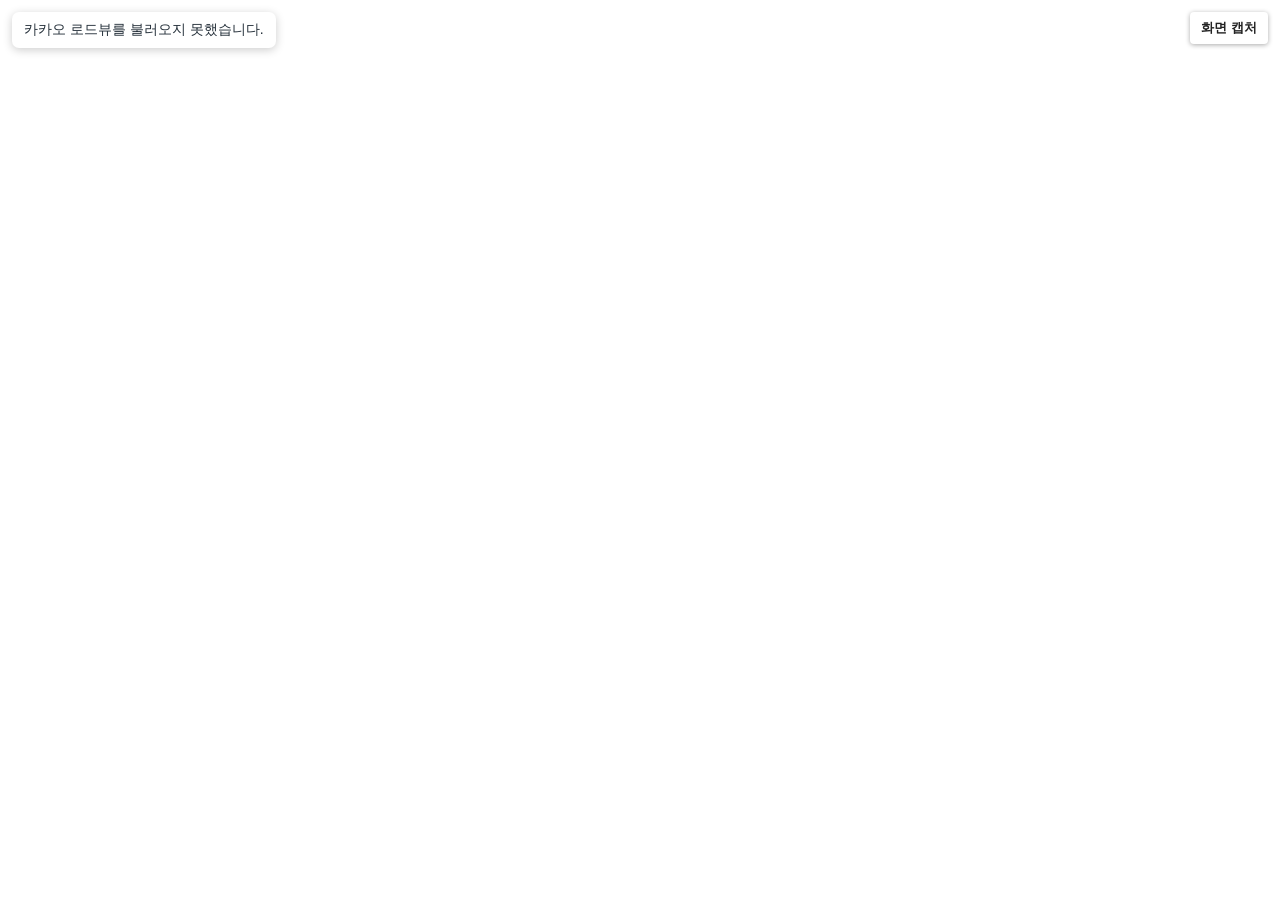
<file: roadview.html>
<!doctype html>
<html lang="ko">
<head>
  <meta charset="utf-8">
  <meta name="viewport" content="width=device-width, initial-scale=1">
  <title>사천시 도로현황 · 로드뷰</title>
  <style>
    html,body,#roadview{width:100%;height:100%;margin:0}
    #status{position:absolute;top:12px;left:12px;z-index:2;padding:9px 12px;border-radius:7px;background:#fff;color:#26313b;font:14px sans-serif;box-shadow:0 2px 10px #0003}
    .roadview-capturing #roadview [id^="_view_"] > :is([id^="_il_"], [id^="_al_"], [id^="_atl_"]),
    .roadview-capturing #roadview :is([id^="_mm_view_"], [id^="_mm_box_"], [id^="_box_util_"]) {
      visibility: hidden !important;
    }

    .roadview-capture-exit {
      position: absolute;
      inset: 0;
      z-index: 51;
      width: 100%;
      border: 0;
      background: transparent;
      cursor: default;
    }

    .roadview-capture-exit:focus { outline: none; }

    #roadviewCapture { position: absolute; top: 12px; right: 12px; z-index: 3;
      padding: 7px 11px; border: 0; border-radius: 4px; background: white; color: #222;
      box-shadow: 0 1px 5px #0005; font: bold 13px sans-serif; }
    body.roadview-capturing #roadviewCapture { display: none; }
  </style>
</head>
<body>
  <div id="status">로드뷰를 불러오는 중입니다.</div>
  <div id="roadview"></div>
  <button id="roadviewCapture" type="button" disabled title="사진만 표시 · Esc 또는 화면 클릭으로 종료">화면 캡처</button>
    <button class="roadview-capture-exit" id="roadviewCaptureExit" type="button"
      aria-label="화면 캡처 모드 종료" hidden></button>
  <script src="https://dapi.kakao.com/v2/maps/sdk.js?appkey=7ee4bab8cd4d6be6d0d68a49e9b4502b&autoload=false"></script>
  <script>
    const params = new URLSearchParams(location.search);
    const lat = Number(params.get('lat'));
    const lng = Number(params.get('lng'));
    const channel = params.get('channel');
    const status = document.getElementById('status');
    if (!Number.isFinite(lat) || !Number.isFinite(lng) || Math.abs(lat)>90 || Math.abs(lng)>180) {
      status.textContent = '올바른 위치 좌표가 없습니다.';
    } else if (!window.kakao || !kakao.maps) {
      status.textContent = '카카오 로드뷰를 불러오지 못했습니다.';
    } else kakao.maps.load(function() {
      const position = new kakao.maps.LatLng(lat, lng);
      const viewer = new kakao.maps.Roadview(document.getElementById('roadview'));
      const capture = document.getElementById('roadviewCapture');
      const captureExit = document.getElementById('roadviewCaptureExit');
      function setCaptureMode(active) {
        document.body.classList.toggle('roadview-capturing', active);
        captureExit.hidden = !active;
        (active ? captureExit : capture).focus({ preventScroll: true });
      }
      kakao.maps.event.addListener(viewer, 'init', function() { capture.disabled = false; });
      capture.onclick = function() { setCaptureMode(true); };
      captureExit.onclick = function() { setCaptureMode(false); };
      document.addEventListener('keydown', function(event) {
        if (event.key === 'Escape' && !captureExit.hidden) setCaptureMode(false);
      });
      function reportRoadviewState() {
        if (!window.opener || !channel) return;
        const current = viewer.getPosition();
        if (!current) return;
        const viewpoint = viewer.getViewpoint();
        window.opener.postMessage({
          type: 'sacheon-roadview-state', channel,
          lat: current.getLat(), lng: current.getLng(),
          pan: viewpoint && viewpoint.pan
        }, location.origin);
      }
      kakao.maps.event.addListener(viewer, 'init', reportRoadviewState);
      kakao.maps.event.addListener(viewer, 'pano_changed', reportRoadviewState);
      kakao.maps.event.addListener(viewer, 'position_changed', reportRoadviewState);
      kakao.maps.event.addListener(viewer, 'viewpoint_changed', reportRoadviewState);
      window.addEventListener('pagehide', function() {
        if (window.opener && channel) window.opener.postMessage({
          type: 'sacheon-roadview-closed', channel
        }, location.origin);
      });
      new kakao.maps.RoadviewClient().getNearestPanoId(position, 100, function(panoId) {
        if (panoId === null) {
          status.textContent = '이 위치 주변에 로드뷰가 없습니다.';
          return;
        }
        viewer.setPanoId(panoId, position);
        status.remove();
      });
    });
  </script>
</body>
</html>
</file>
